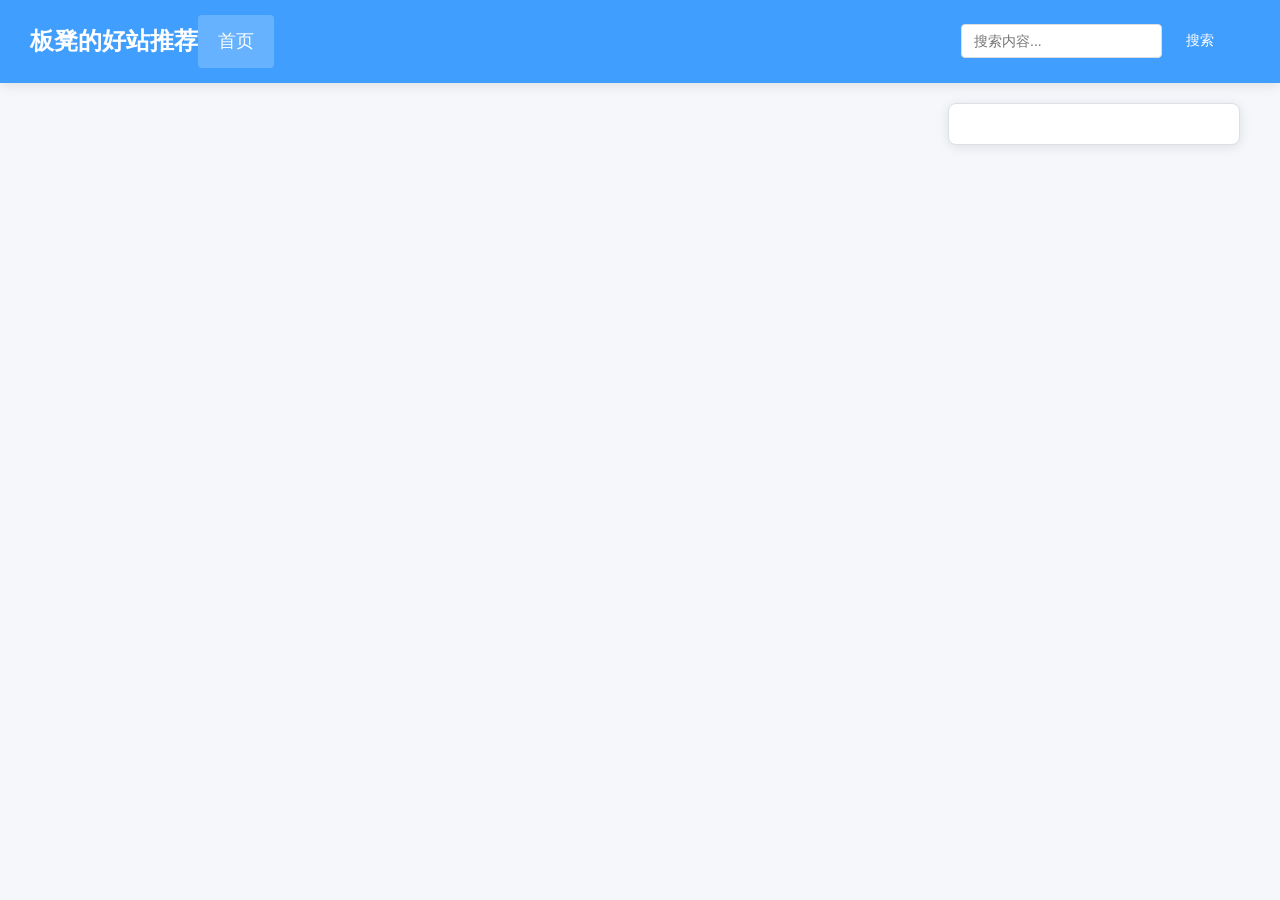
<file: index.html>
<!DOCTYPE html>
<html lang="zh-CN">
<head>
    <meta charset="UTF-8">
    <meta name="viewport" content="width=device-width, initial-scale=1.0">
    <title>板凳的好站推荐</title>
    <link rel="stylesheet" href="style.css">
    <!-- <link rel="icon" href="data:image/svg+xml,<svg xmlns='http://www.w3.org/2000/svg' viewBox='0 0 100 100'><rect x='10' y='10' width='80' height='80' fill='%23f5e0b3' stroke='%23333' stroke-width='3'/><path d='M10 10 v80 l80 -40 v-40 z' fill='none' stroke='%23333' stroke-width='3'/></svg>"> -->
    <link rel="icon" href="data:image/svg+xml,<svg xmlns='http://www.w3.org/2000/svg' viewBox='0 0 100 100' width='50' height='50'><text x='50%' y='50%' dominant-baseline='middle' text-anchor='middle' font-size='80'>🌐</text></svg>">
    <!-- 引入 marked 库 -->
    <!-- <script src="https://cdn.jsdelivr.net/npm/marked/marked.min.js"></script> -->
     <script src="marked.min.js"></script>
</head>
<body>
    <!-- 导航条 -->
    <nav class="navbar">
        <h1 class="nav-title">板凳的好站推荐</h1>
        <!-- <a class="nav-item active" id="home-nav">首页</a> -->
        <a class="nav-item active" id="home-nav" href="#" onclick="handleHomeClick(event)">首页</a>
        <div class="search-container">
            <input type="text" id="search-input" placeholder="搜索内容...">
            <button id="search-button" onclick="handleSearch()">搜索</button>
        </div>
    </nav>
    <div class="main-container">
        <!-- 文章概要容器 -->
        <div id="blog-summaries"></div>
        <!-- 个人信息侧边栏 -->
        <div class="sidebar" id="personal-info">
            <!-- 头像容器 -->
            <div id="avatar-container"></div>
        </div>
    </div>
    <!-- 文章详情容器 -->
    <div id="blog-detail" style="display: none;"></div>
    <script src="script.js"></script>
</body>
</html>
</file>
<file: style.css>
/* 全局样式 */
body {
  font-family: 'Comic Sans MS', cursive, sans-serif; /* 卡通字体 */
  line-height: 1.6;
  margin: 0;
  padding: 0;
  background-color: #f5f7fa;
}

/* 导航条样式 */
.navbar {
  background-color: #409EFF; 
  overflow: hidden;
  display: flex;
  align-items: center;
  padding: 15px 30px;
  box-shadow: 0 2px 12px 0 rgba(0, 0, 0, 0.1);
  justify-content: space-between; /* 让标题和导航项分开 */
}

.nav-title {
  color: white;
  margin: 0;
  font-size: 24px;
}

.nav-item {
  color: white;
  text-align: center;
  padding: 12px 20px;
  text-decoration: none;
  font-size: 18px;
  border-radius: 4px;
  transition: all 0.3s ease; /* 添加过渡效果 */
}

.nav-item:hover {
  background-color: rgba(255, 255, 255, 0.1);
}

.search-container {
  display: flex;
  align-items: center;
  margin-left: auto;
  padding: 0 20px;
}

#search-input {
  padding: 8px 12px;
  border: 1px solid #ddd;
  border-radius: 4px;
  margin-right: 8px;
  font-size: 14px;
}

#search-button {
  padding: 8px 16px;
  background-color: #409EFF;
  color: white;
  border: none;
  border-radius: 4px;
  cursor: pointer;
  font-size: 14px;
}

#search-button:hover {
  background-color: #66b1ff;
}

.nav-item.active {
  background-color: rgba(255, 255, 255, 0.2);
}

/* 文章概要样式 */
.blog-summary {
  background-color: white;
  border: 1px solid #dcdfe6;
  border-radius: 8px;
  padding: 25px;
  margin: 20px auto;
  max-width: 800px;
  cursor: pointer;
  transition: all 0.3s ease;
  box-shadow: 0 2px 12px 0 rgba(0, 0, 0, 0.1);
  display: flex; /* 使用 flex 布局 */
  flex-wrap: wrap; /* 允许换行 */
  align-items: center; /* 垂直居中对齐 */
}

.blog-summary h2 {
  margin-top: 0;
  color: #303133;
  transition: color 0.3s ease;
}

.blog-summary p {
  color: #606266;
}

.blog-summary:hover {
  transform: translateY(-5px); /* 鼠标悬停上移动画 */
  box-shadow: 0 4px 20px 0 rgba(0, 0, 0, 0.15);
}

.blog-summary:hover h2 {
  color: #409EFF;
}

.blog-summary img {
  max-width: 30%; /* 限制图片最大宽度 */
  height: auto; /* 保持图片比例 */
  margin-right: 20px; /* 图片与文字之间的间距 */
  border-radius: 4px; /* 图片圆角 */
}

/* 当图片在右侧时，调整间距 */
.blog-summary img.right-image {
  margin-right: 0;
  margin-left: 20px;
}

/* 文章详情样式 */
#blog-detail {
  padding: 20px;
  max-width: 800px;
  margin: 0 auto;
}

#blog-detail button {
  background-color: #409EFF;
  color: white;
  padding: 12px 24px;
  border: none;
  border-radius: 4px;
  cursor: pointer;
  font-size: 16px;
  transition: background-color 0.3s ease;
}

#blog-detail button:hover {
  background-color: #66b1ff;
}

/* 侧边栏整体样式 */
.sidebar {
    background-color: white;
    border: 1px solid #dcdfe6;
    border-radius: 8px;
    padding: 20px;
    width: 250px;
    height: 80%;
    box-shadow: 0 2px 12px 0 rgba(0, 0, 0, 0.1);
    transition: all 0.3s ease;
}

.sidebar:hover {
    box-shadow: 0 4px 20px 0 rgba(0, 0, 0, 0.15);
}

/* 主容器布局，让侧边栏和文章概要并排 */
.main-container {
    display: flex;
    gap: 20px;
    padding: 20px;
    max-width: 1200px;
    margin: 0 auto;
}

#blog-summaries {
    flex: 1;
}

/* 头像容器样式 */
#avatar-container {
    text-align: center; /* 让头像和名字都居中 */
}

.avatar {
    width: 150px; /* 可根据需要调整头像大小 */
    height: 150px;
    border-radius: 50%;
    margin-bottom: 10px; /* 头像和名字之间的间距 */
}

/* 个人信息名字样式 */
#personal-info h2 {
    text-align: center; /* 确保名字居中 */
    margin: 0; /* 去除默认边距 */
}

/* 个人简介样式 */
#personal-info p {
    text-align: center; /* 简介也居中显示 */
    color: #666; /* 简介文字颜色 */
}

#avatar-container img {
    width: 120px;
    height: 120px;
    border-radius: 50%;
    box-shadow: 0 2px 4px rgba(0, 0, 0, 0.1);
    transition: transform 0.3s ease;
}

#avatar-container img:hover {
    transform: scale(1.1);
}

.blog-summary {
    display: flex;
    align-items: center;
    gap: 20px;
}

.text-container {
    flex: 1;
}

.left-image {
    order: -1; /* 让图片显示在左侧 */
}

.right-image {
    order: 1; /* 让图片显示在右侧 */
}
</file>
